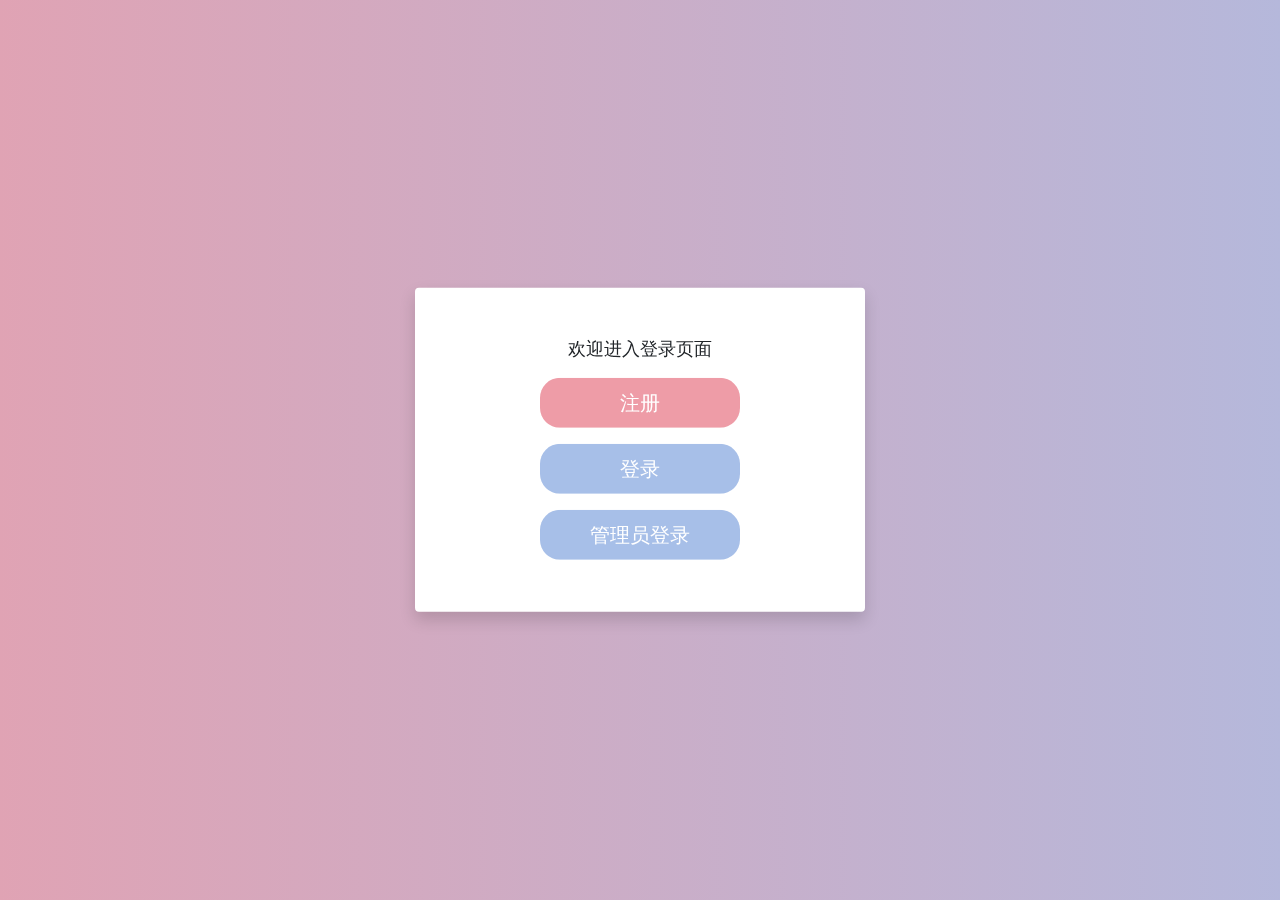
<file: 登录注册表单.html>
<!DOCTYPE html>
<!-- saved from url=(0066)https://www.17sucai.com/preview/1424582/2019-06-11/form/index.html -->
<html lang="en"><head><meta http-equiv="Content-Type" content="text/html; charset=UTF-8">

<title>登录注册表单</title>
<meta name="viewport" content="width=device-width, initial-scale=1">

<!--图标库-->
<link rel="stylesheet" href="./登录注册表单_files/all.min.css">

<!--响应式框架-->
<link rel="stylesheet" href="./登录注册表单_files/bootstrap.min.css">

<!--主要样式-->
<link rel="stylesheet" href="./登录注册表单_files/style.css">


</head>

<body>
  
<div class="container">

	<div class="card-wrap">
	
		<div class="card border-0 shadow card--welcome is-show" id="welcome">
			<div class="card-body">
				<h2 class="card-title"></h2>
				<p>欢迎进入登录页面</p>
				<div class="btn-wrap"><a class="btn btn-lg btn-register js-btn" data-target="register">注册</a><a class="btn btn-lg btn-login js-btn" data-target="login">登录</a><a class="btn btn-lg btn-login js-btn" data-target="admin_login">管理员登录</a></div>
				
			</div>
		</div>
		
		<div class="card border-0 shadow card--register" id="register">
			<div class="card-body">
				<h2 class="card-title">账号注册</h2>

				<form method="post" action="/register" >
					<div class="row">
					<div class="form-group">
						<label class="form-inline " />用户名:&nbsp&nbsp&nbsp
						<input class="form-control" type="text" placeholder="用户名" required="required" name="username">
					</div>
					</div>
					<div class="row">
					<div class="form-group">
						<label class="form-inline " />邮箱:&nbsp&nbsp&nbsp&nbsp&nbsp&nbsp&nbsp
						<input class="form-control" type="email" placeholder="邮箱" required="required" name="email">					 
					</div>
					</div>
					<div class="row">
					<div class="form-group">
						<label class="form-inline" />密码:&nbsp&nbsp&nbsp&nbsp&nbsp&nbsp&nbsp
						<input class="form-control" type="password" placeholder="密码" required="required" name="pswd">		 
					</div>
					</div>
					<div class="row">
					<div class="form-group">
						<label class="form-inline" />确认密码:	
						<input class="form-control" type="password" placeholder="再输入一次密码" required="required" name="pswd">		 
					</div>
					</div>

					<div class="row">
					<div class="form-group">
						<label class="form-inline" />姓名:&nbsp&nbsp&nbsp&nbsp&nbsp&nbsp			

						<input class="form-control" type="text" placeholder="姓名" required="required" name="name"> 
					</div>
					</div>
					<div class="row">
					<div class="form-group">
						<label class="form-inline" />手机号:&nbsp&nbsp&nbsp			

						<input class="form-control" type="text" placeholder="手机号" required="required" name="phnum"> 
					</div>
					</div>
					<div class="row">
					<div class="form-group">
						<label class="form-inline" />性别:&nbsp&nbsp&nbsp&nbsp&nbsp&nbsp&nbsp		

						<input id="man" type="radio" checked="checked" name="sex" />男
                        <input id="woman" type="radio"  name="sex"/>女
					</div>
					</div>
					<div class="row">
					<div class="form-group">
						<label class="form-inline" />身份证号:		

						<input class="form-control" type="text" placeholder="身份证号" required="required" name="idnum"> 
					</div>
					</div>
					
					<button class="btn btn-lg">注册</button>
				</form>
			</div>
			<button class="btn btn-back js-btn" data-target="welcome">X</button>
		</div>
		
		<div class="card border-0 shadow card--login" id="login">
			<div class="card-body">
				<h2 class="card-title">欢迎登录！</h2>
				<p>账号登陆</p>
				<form action="/login" method="post">
					<div class="form-group">
						<input class="form-control" type="email" placeholder="用户名/邮箱/手机号" required="required" name="account">
					</div>
					<div class="form-group">
						<input class="form-control" type="password" placeholder="密码" required="required" name="pswd">
					</div>
					<p><a >忘记密码?</a></p>
					<button class="btn btn-lg">登录</button>
				</form>
			</div>
			<button class="btn btn-back js-btn" data-target="welcome">X</button>
		</div>

		<div class="card border-0 shadow card--login" id="admin_login">
			<div class="card-body">
				<h2 class="card-title">欢迎登录！</h2>
				<p>账号登陆</p>
				<form action="/login" method="post">
					<div class="form-group">
						<input class="form-control" type="email" placeholder="管理员id" required="required" name="account">
					</div>
					<div class="form-group">
						<input class="form-control" type="password" placeholder="密码" required="required" name="pswd">
					</div>
					<p><a >忘记密码?</a></p>
					<button class="btn btn-lg">登录</button>
				</form>
			</div>
			<button class="btn btn-back js-btn" data-target="welcome">X</button>
		</div>
        
			<button class="btn btn-back js-btn" data-target="welcome">X</button>
		</div><!-- 整个卡片 -->
		
	</div>
	
</div>
  
<script src="./js/login.js"></script>


</body></html>
</file>
<file: 登录注册表单_files/style.css>
body{
  display:flex;
  height:100vh;
  min-height:35rem;
  align-items:center;
  justify-content:center;
  font-family:'Josefin Sans', sans-serif;
}

.card{
	position:absolute;
	top:50%;
	left:50%;
	width:100%;
  padding-top:1rem;
  padding-bottom:1rem;
	-webkit-transform:translate(-50%,-50%);
	        transform:translate(-50%,-50%);
}

.card-wrap{
	position:relative;
  margin:0 auto;
}

@media (min-width: 769px){

.card-wrap{
    max-width:450px
}
  }

.card-body{
  display:flex;
  flex-direction:column;
  align-items:center;
  justify-content:center;
  text-align:center;
}

.card-body p{
    font-size:1.1rem;
  }

.card-title{
  font-weight:bold;
  font-size:1.8rem;
}

.badge-wrap{
  display:flex;
  justify-content:center;
}

.badge-wrap a.badge{
    display:flex;
    align-items:center;
    justify-content:center;
    width:2.5rem;
    height:2.5rem;
    margin:0 .2rem;
    padding:0;
    opacity:.7;
    border-radius:50%;
    transition:opacity .3s ease-in;
    font-size:1rem;
    color:#fff;
    text-decoration:none;
    cursor:pointer;
  }

.badge-wrap a.badge:hover{
      opacity:1;
      color:#fff;
    }

.btn{
  color:#fff !important;
	width:10em;
	transition:all .4s;
	border-radius:20px;
	border:2px solid transparent;
}
.btn.btn-back{
  position:absolute;
  top:0;
  left:0;
  border-radius:0;
  width:3rem;
  height:3rem;
  font-size:1.5rem;
  border:0;
}
.btn.btn-back:hover{
    border:0 !important;
  }

.form-control{
  font-family:'Handle', cursive;
}

.form-control::-webkit-input-placeholder{
    font-family:'Josefin Sans', sans-serif;
    letter-spacing:.1em;
    font-size:.9rem;
  }

.form-control:-ms-input-placeholder{
    font-family:'Josefin Sans', sans-serif;
    letter-spacing:.1em;
    font-size:.9rem;
  }

.form-control::-ms-input-placeholder{
    font-family:'Josefin Sans', sans-serif;
    letter-spacing:.1em;
    font-size:.9rem;
  }

.form-control::placeholder{
    font-family:'Josefin Sans', sans-serif;
    letter-spacing:.1em;
    font-size:.9rem;
  }
.card--welcome{
  z-index:3;
}
.card--welcome .card-title{
    color:#ee9ca7;
  }
.card--welcome .btn-wrap{
    display:flex;
    flex-direction:column;
  }
.card--welcome .btn{
    color:#fff;
    transition:all .3s;
  }
.card--welcome .btn:hover{
      background-color:rgba(238,156,167,.25);
      font-weight:bold;
    }
.card--welcome .btn-register{
    margin-bottom:.8em;
    background-color:#ee9ca7;
  }
.card--welcome .btn-register:hover{
      color:#ee9ca7;
    }
.card--welcome .btn-login{
    background-color:#a7bfe8;
    margin-bottom:.8em;
  }
.card--register .card-title{
    color:#ee9ca7;
  }
.card--register .badge{
    background-color:#ee9ca7;
  }
.card--register .btn{
    background-color:#ee9ca7;
  }
.card--register .btn:hover{
			background-color:#fff;
			color:#ee9ca7 !important;
			font-weight:bold;
			border:2px solid rgba(238,156,167,.25);
		}
.card--register .btn:focus{
      box-shadow:0 0 0 0.2rem rgba(238,156,167,.25);
    }
.card--register .form-control{
    color:#ee9ca7;
    border-color:rgba(238,156,167,.25);
  }
.card--register .form-control:focus{
      box-shadow:0 0 0 0.2rem rgba(238,156,167,.25);
    }
.card--login .card-title{
    color:#a7bfe8;
  }
.card--login .badge{
    background-color:#a7bfe8;
  }
.card--login .btn{
    background-color:#a7bfe8;
  }
.card--login .btn:hover{
			background-color:#fff;
			color:#a7bfe8 !important;
			font-weight:bold;
			border:2px solid rgba(167,191,232,.25);
		}
.card--login .btn:focus{
      box-shadow:0 0 0 0.2rem rgba(167,191,232,.25);
    }
.card--login .form-control{
    color:#a7bfe8;
    border-color:rgba(167,191,232,.25);
  }
.card--login .form-control:focus{
      box-shadow:0 0 0 0.2rem rgba(167,191,232,.25);
    }
body{
	background:linear-gradient(to right, #ffdde1, #ee9ca7, #a7bfe8, #6190e8);
  background-size:500% 500%;
  transition:background 3s ease;
  background-position:50% 50%;
}
body.is-register{
  	background-position:0% 50%;
	}
body.is-login{
    background-position:100% 50%;
  }
.card{
	transition:all .3s .1s ease-out;
}
.card:not(.is-show){
		opacity:0;
		-webkit-transform:translate(-50%,-50%) rotateX(95deg);
		        transform:translate(-50%,-50%) rotateX(95deg);
	}
.card.is-show{
		opacity:1;
		-webkit-transform:translate(-50%,-50%);
		        transform:translate(-50%,-50%);
    z-index:5;
	}
</file>
